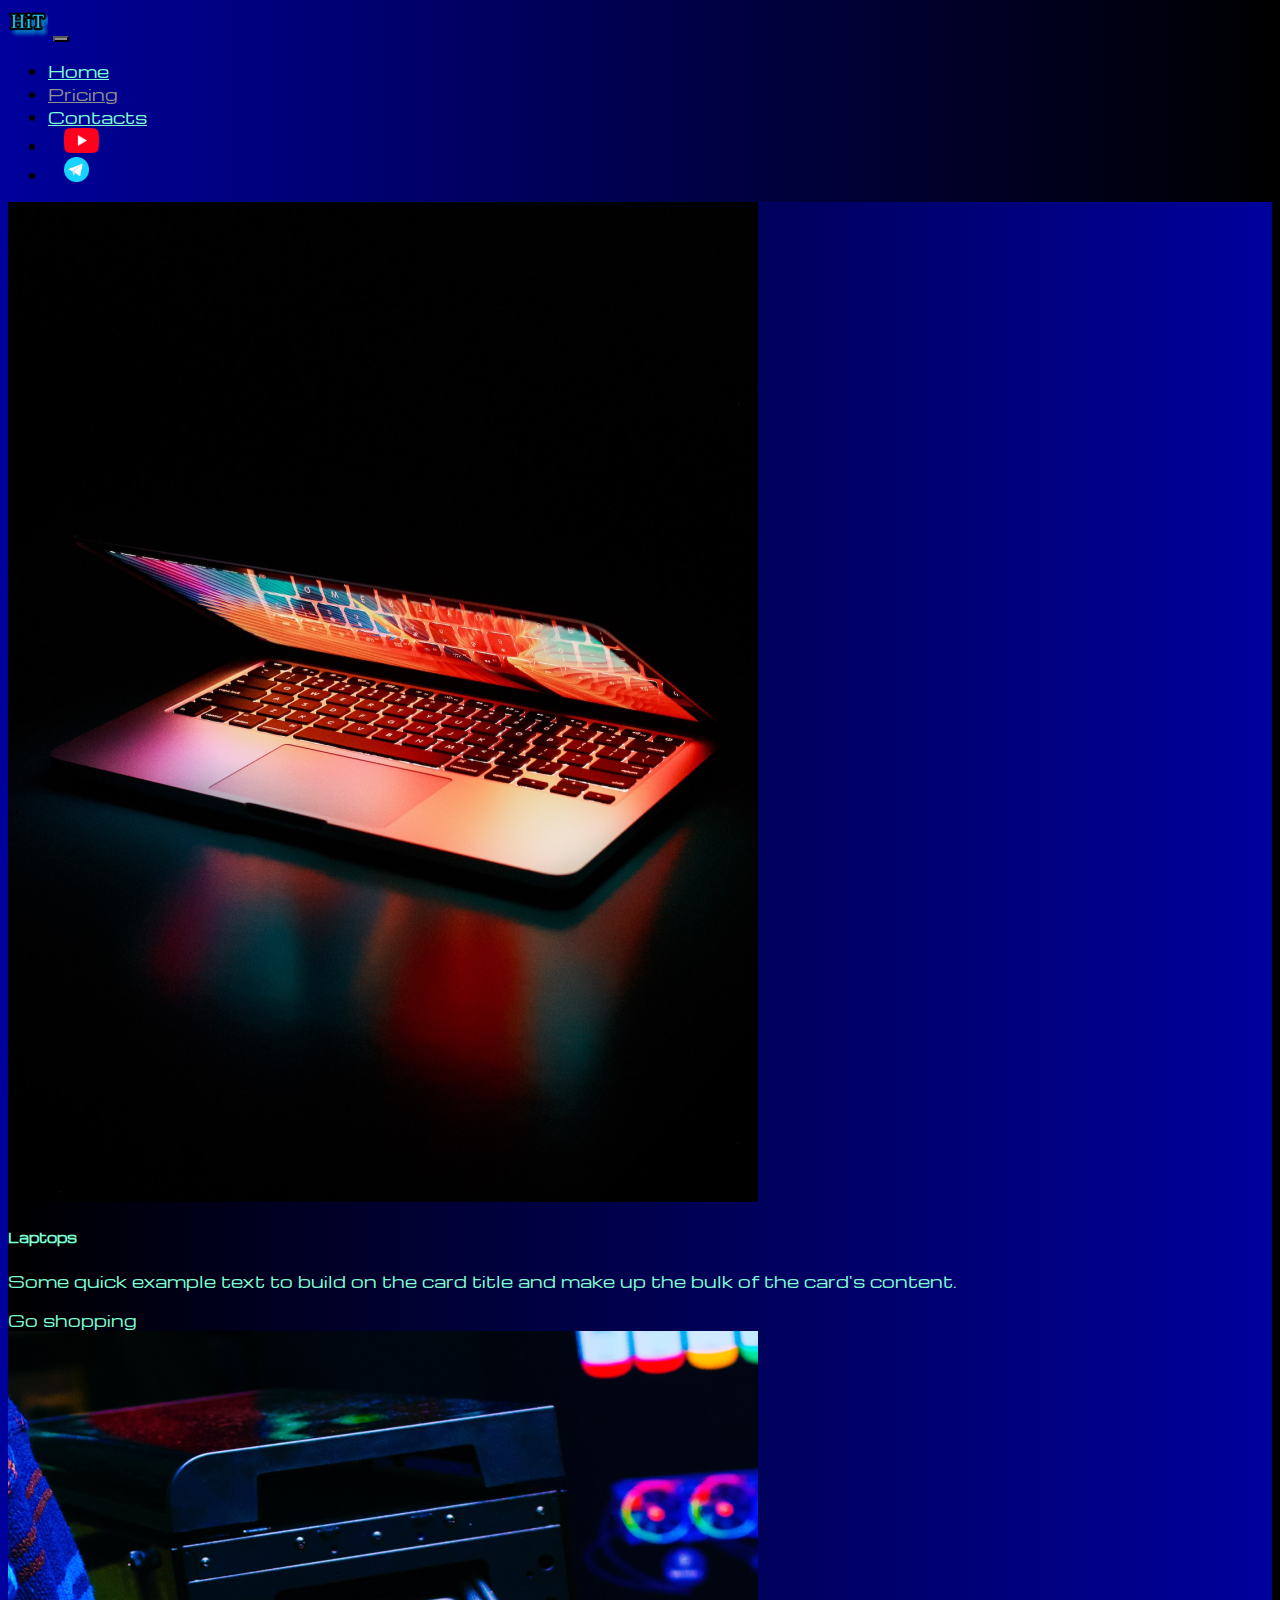
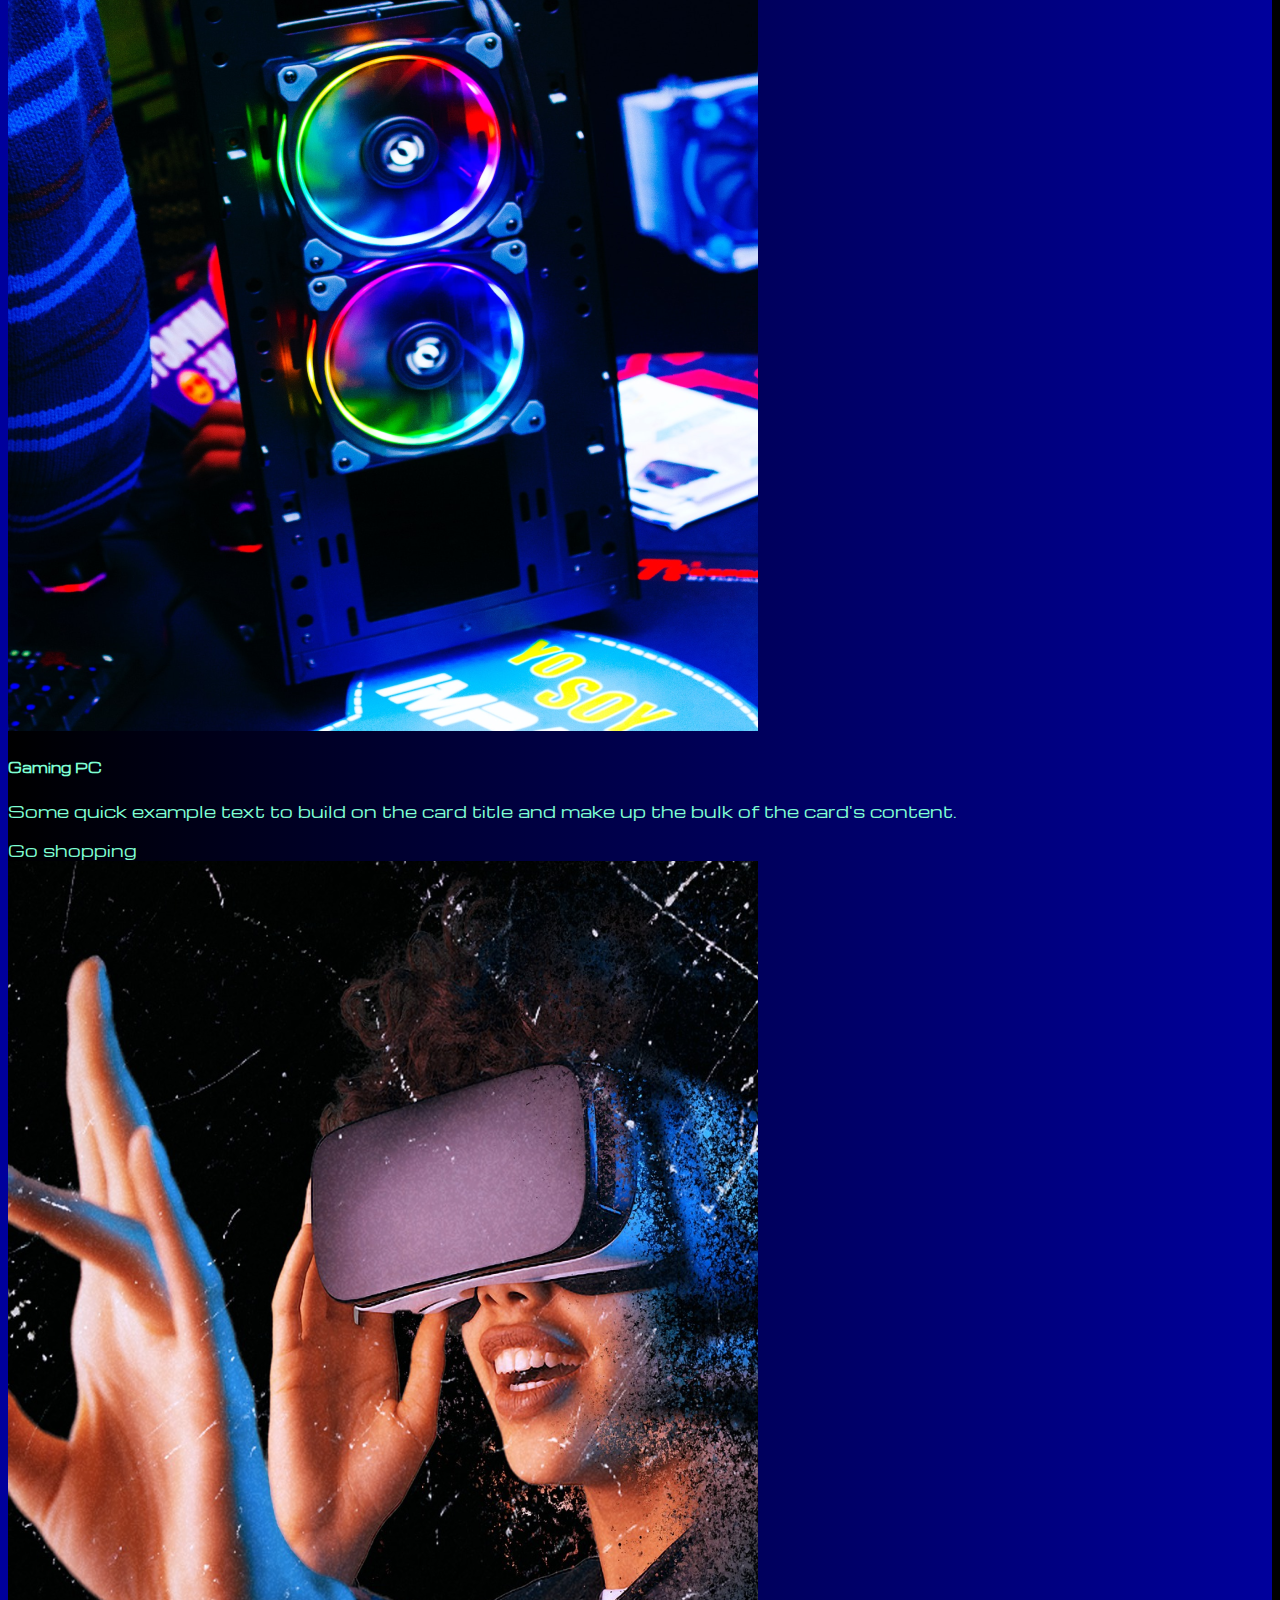
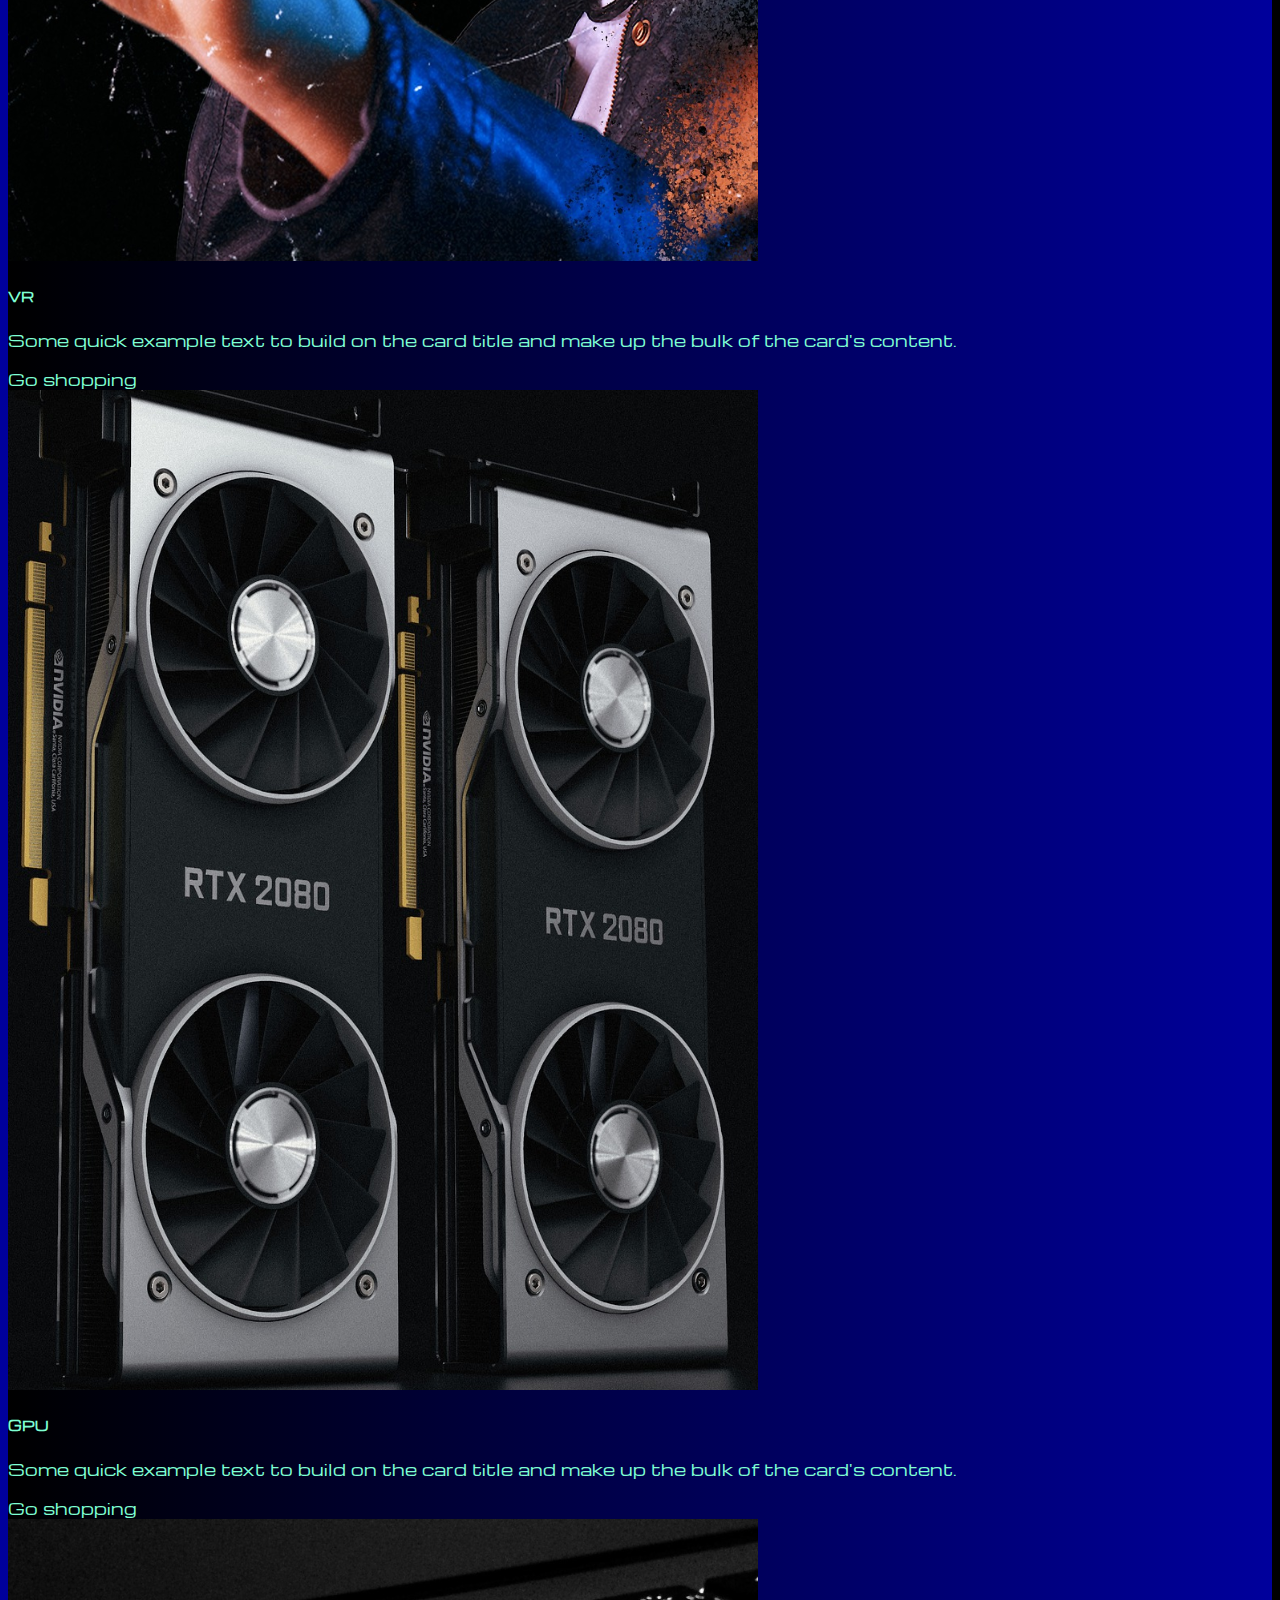
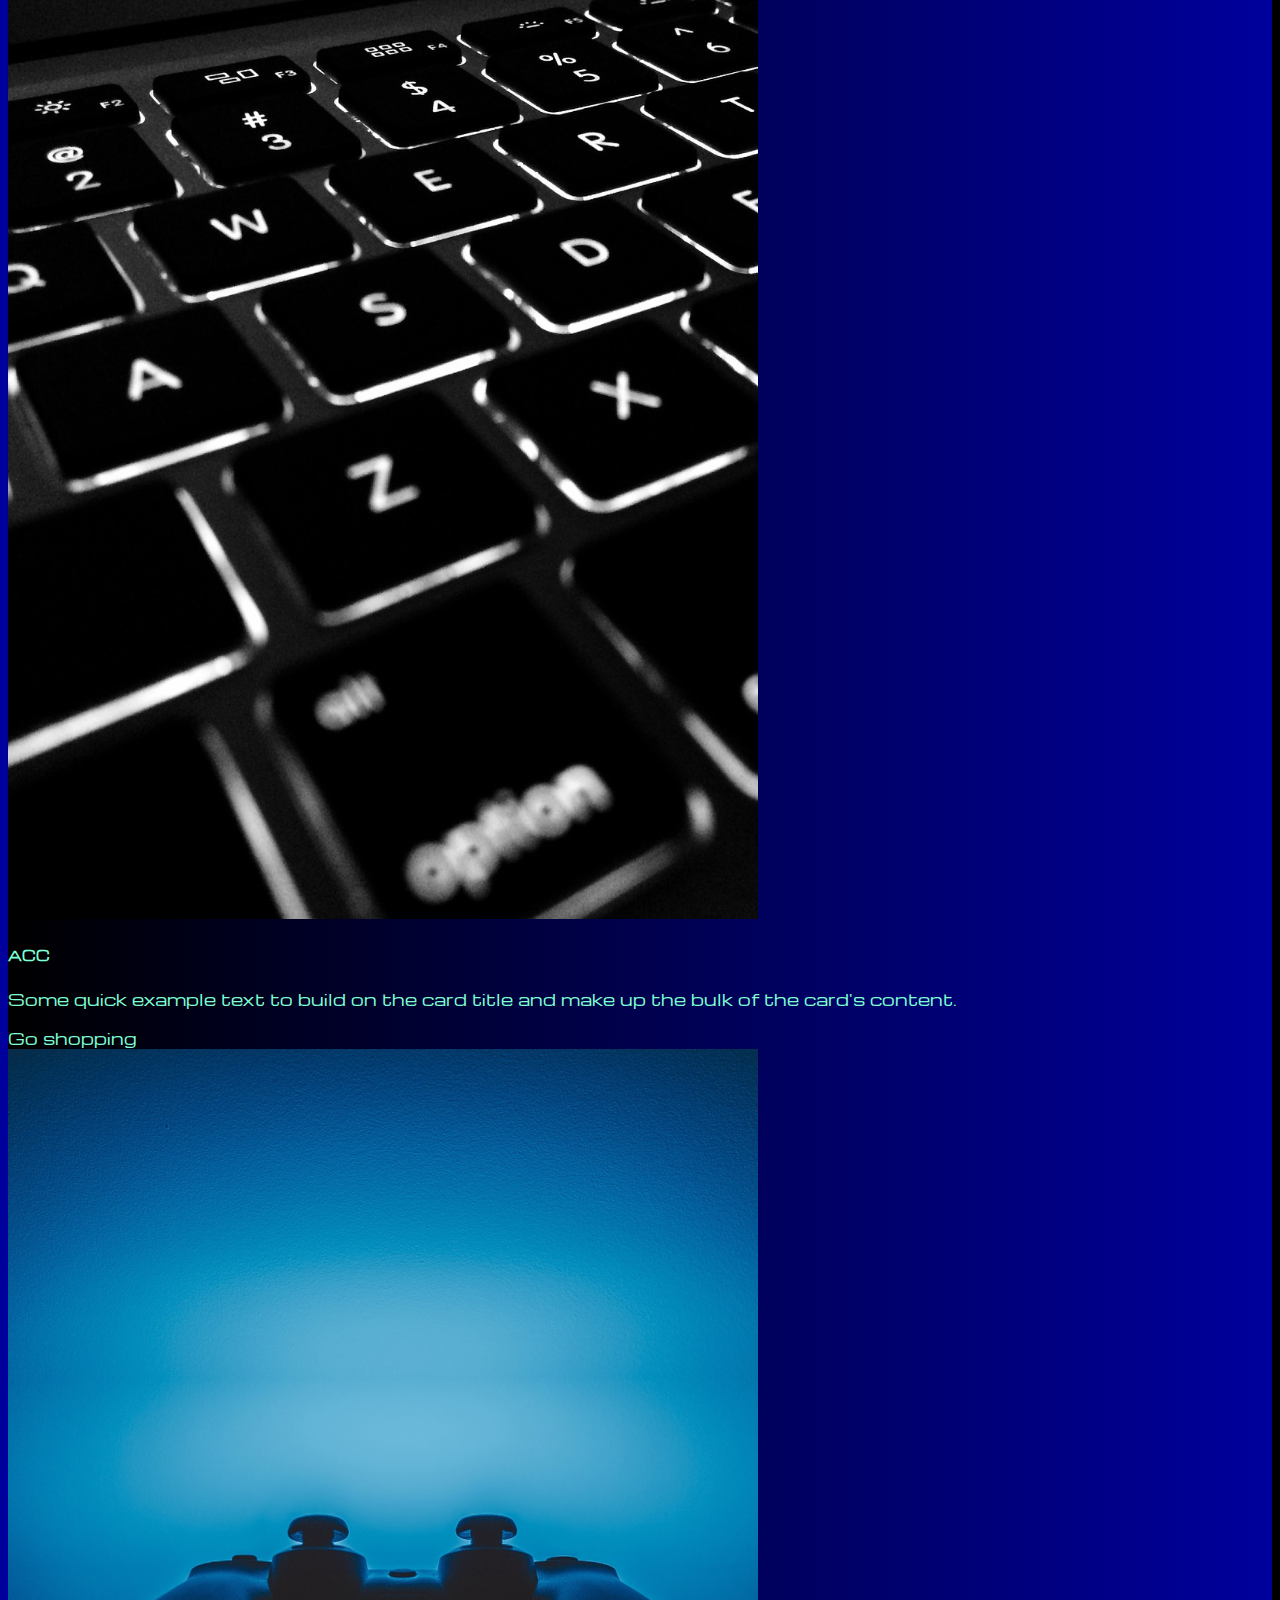
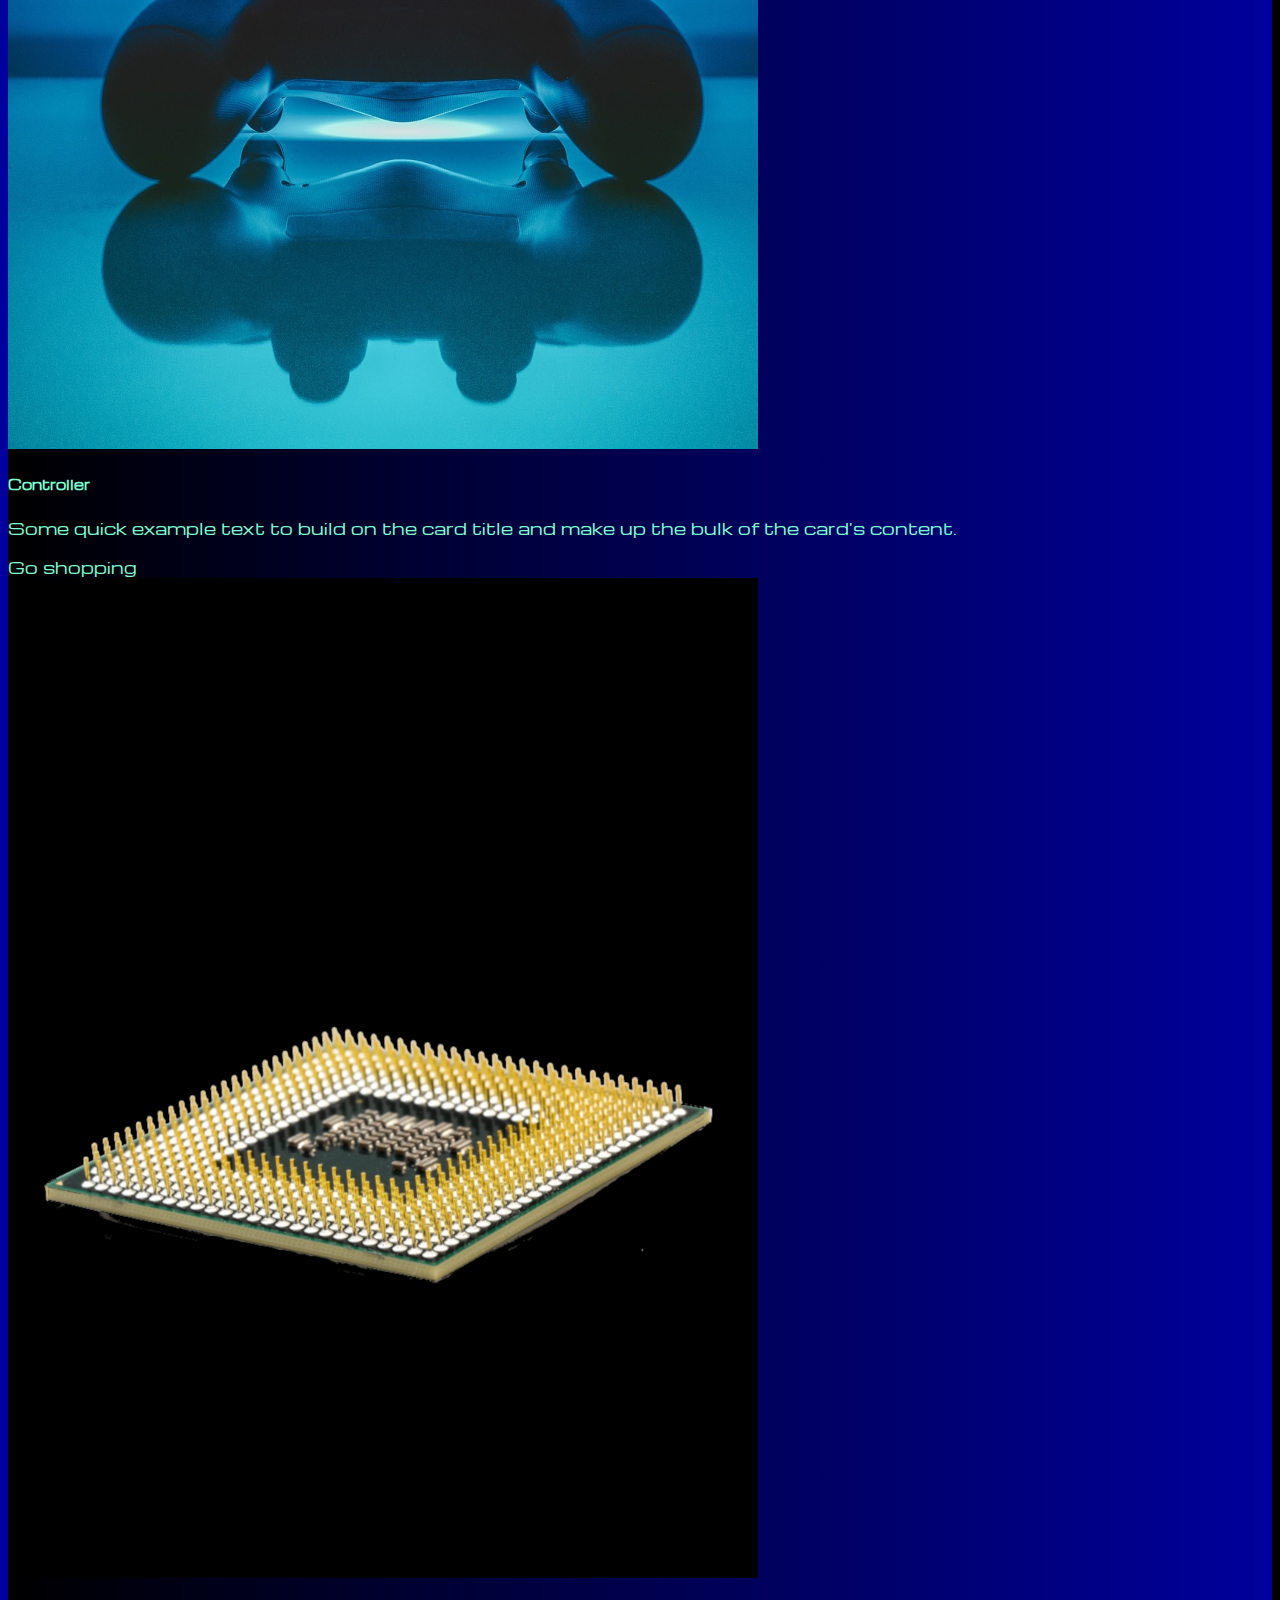
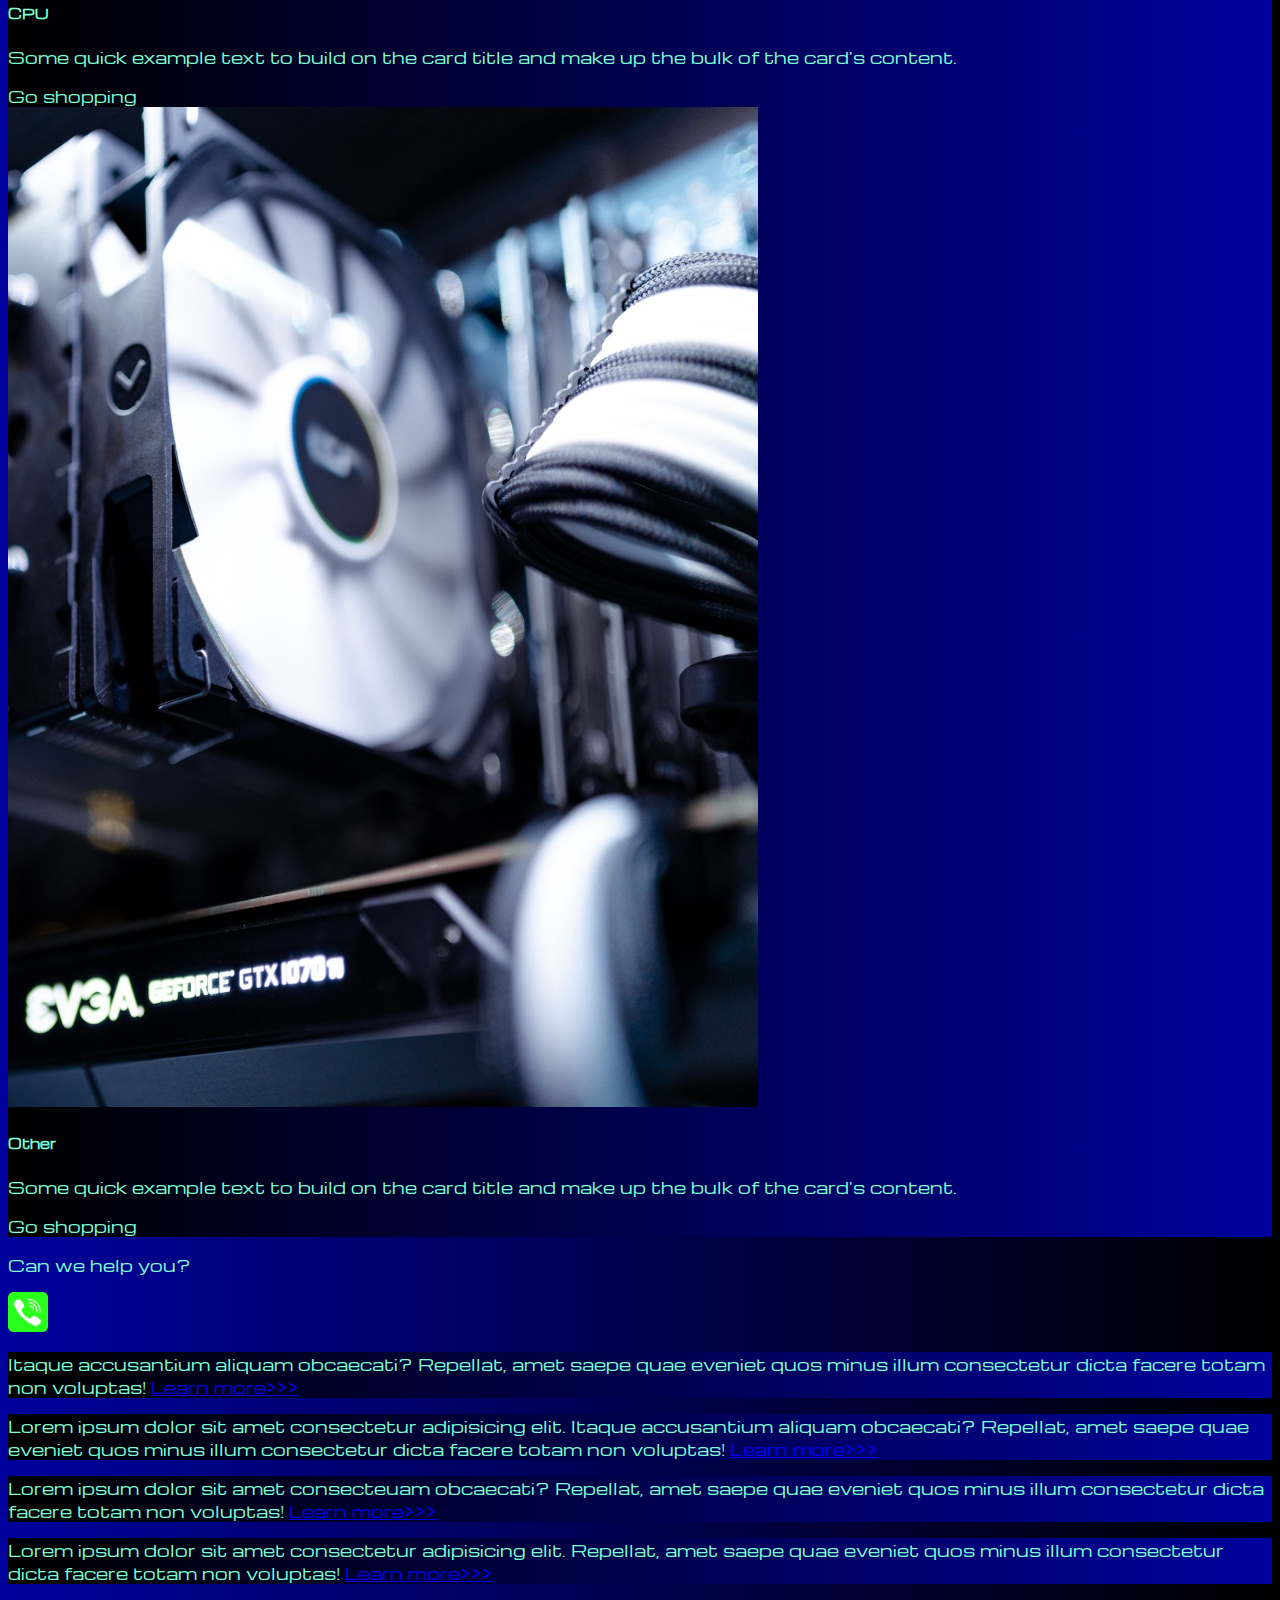
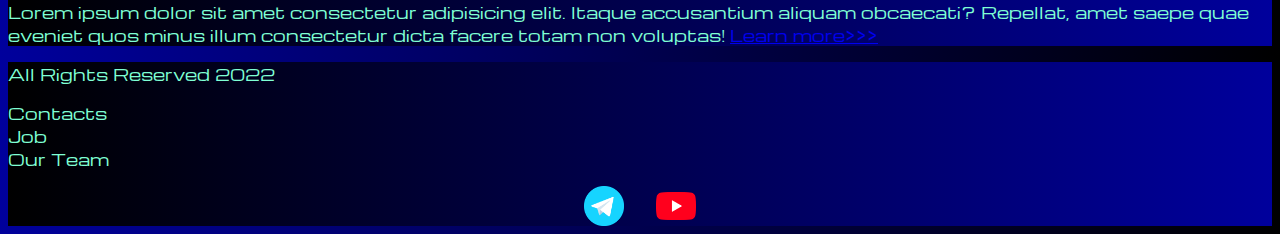
<file: pricing.html>
<!DOCTYPE html>
<html lang="en">

<head>
    <meta charset="UTF-8" />
    <meta http-equiv="X-UA-Compatible" content="IE=edge">
    <meta name="viewport" content="width=device-width, initial-scale=1">
    <link href="https://cdn.jsdelivr.net/npm/bootstrap@5.2.3/dist/css/bootstrap.min.css" rel="stylesheet"
        integrity="sha384-rbsA2VBKQhggwzxH7pPCaAqO46MgnOM80zW1RWuH61DGLwZJEdK2Kadq2F9CUG65" crossorigin="anonymous">
    <link rel="stylesheet" href="source/styles/mycss.css">
    
    <link rel="apple-touch-icon" sizes="180x180" href="source/files/favicon_io/apple-touch-icon.png">
    <link rel="icon" type="image/png" sizes="32x32" href="source/files/favicon_io/favicon-32x32.png">
    <link rel="icon" type="image/png" sizes="16x16" href="source/files/favicon_io/favicon-16x16.png">
    <link rel="manifest" href="source/files/favicon_io/site.webmanifest">

    <title>HiT</title>
</head>

<body>
    <header>
        <nav class="navbar navbar-expand-lg bg-dark">
            <div class="container-fluid">
                <a class="navbar-brand" href="/">
                    <img src="source/files/logo.png" alt="Logo">
                </a>
                <button class="navbar-toggler" type="button" data-bs-toggle="collapse" data-bs-target="#navbarNav"
                    aria-controls="navbarNav" aria-expanded="false" aria-label="Toggle navigation">
                    <span class="navbar-toggler-icon"></span>
                </button>
                <div class="collapse navbar-collapse" id="navbarNav">
                    <ul class="navbar-nav">
                        <li class="nav-item">
                            <a class="nav-link" aria-current="page" href="/">Home</a>
                        </li>
                        <li class="nav-item">
                            <a class="nav-link active" href="pricing.html">Pricing</a>
                        </li>
                        <li class="nav-item">
                            <a class="nav-link" href="pricing.html">Contacts</a>
                        </li>
                        <li class="nav-item">
                            <a class="nav-link" href="pricing.html">
                                <img style="width: 35px; margin-inline: 1em;" src="source/files/yt.png" alt="...">
                            </a>
                        </li>
                        <li class="nav-item">
                            <a class="nav-link" href="pricing.html">
                                <img style="width: 25px; margin-inline: 1em;" src="source/files/tg.png" alt="...">
                            </a>
                        </li>
                    </ul>
                </div>
            </div>
        </nav>
    </header>

    <section>
        <div class="container-fluid mt-4">

            <div class="row">

                <div class="col-lg-1">
                </div>

                <div class="col-lg-8 col-md-12">
                    <div class="row">
                        <div class="col-lg-4 col-md-6 mt-4">
                            <div class="card">
                                <a href="#"><img src="source/images/laptop.png" class="card-img-top" alt="laptop"></a>
                                <div class="card-body">
                                    <h5 class="card-title"><a href="#">Laptops</a></h5>
                                    <p class="card-text"><a href="#">Some quick example text to build on the card title and make up
                                            the bulk of the
                                            card's content.</a></p>
                                    <a href="#" class="btn btn-primary">Go shopping</a>
                                </div>
                            </div>
                        </div>
                        <div class="col-lg-4 col-md-6 mt-4">
                            <div class="card">
                                <img src="source/images/gaming pc.png" class="card-img-top" alt="gaming pc">
                                <div class="card-body">
                                    <h5 class="card-title">Gaming PC</h5>
                                    <p class="card-text">Some quick example text to build on the card title and make up
                                        the bulk of the card's
                                        content.</p>
                                    <a href="#" class="btn btn-primary">Go shopping</a>
                                </div>
                            </div>
                        </div>
                        <div class="col-lg-4 col-md-6 mt-4">
                            <div class="card">
                                <img src="source/images/vr.png" class="card-img-top" alt="VR">
                                <div class="card-body">
                                    <h5 class="card-title">VR</h5>
                                    <p class="card-text">Some quick example text to build on the card title and make up
                                        the bulk of the card's
                                        content.</p>
                                    <a href="#" class="btn btn-primary">Go shopping</a>
                                </div>
                            </div>
                        </div>
                
                        <div class="col-lg-4 col-md-6 mt-4">
                            <div class="card">
                                <img src="source/images/gpu.png" class="card-img-top" alt="GPU">
                                <div class="card-body">
                                    <h5 class="card-title">GPU</h5>
                                    <p class="card-text">Some quick example text to build on the card title and make up
                                        the bulk of the card's
                                        content.</p>
                                    <a href="#" class="btn btn-primary">Go shopping</a>
                                </div>
                            </div>
                        </div>
                
                        <div class="col-lg-4 col-md-6 mt-4">
                            <div class="card">
                                <img src="source/images/acc.png" class="card-img-top" alt="ACC">
                                <div class="card-body">
                                    <h5 class="card-title">ACC</h5>
                                    <p class="card-text">Some quick example text to build on the card title and make up
                                        the bulk of the card's
                                        content.</p>
                                    <a href="#" class="btn btn-primary">Go shopping</a>
                                </div>
                            </div>
                        </div>
                
                        <div class="col-lg-4 col-md-6 mt-4">
                            <div class="card">
                                <img src="source/images/controller.png" class="card-img-top" alt="Controller">
                                <div class="card-body">
                                    <h5 class="card-title">Controller</h5>
                                    <p class="card-text">Some quick example text to build on the card title and make up
                                        the bulk of the card's
                                        content.</p>
                                    <a href="#" class="btn btn-primary">Go shopping</a>
                                </div>
                            </div>
                        </div>
                
                        <div class="col-lg-4 col-md-6 mt-4">
                            <div class="card">
                                <img src="source/images/cpu.png" class="card-img-top" alt="CPU">
                                <div class="card-body">
                                    <h5 class="card-title">CPU</h5>
                                    <p class="card-text">Some quick example text to build on the card title and make up
                                        the bulk of the card's
                                        content.</p>
                                    <a href="#" class="btn btn-primary">Go shopping</a>
                                </div>
                            </div>
                        </div>
                
                        <div class="col-lg-4 col-md-6 mt-4">
                            <div class="card">
                                <img src="source/images/other.png" class="card-img-top" alt="Other">
                                <div class="card-body">
                                    <h5 class="card-title">Other</h5>
                                    <p class="card-text">Some quick example text to build on the card title and make up
                                        the bulk of the card's
                                        content.</p>
                                    <a href="#" class="btn btn-primary">Go shopping</a>
                                </div>
                            </div>
                        </div>
                
                
                    </div>
                    
                    <div class="col-lg-12 col-md-12 text-center mt-4">
                        <p>Can we help you?</p>
                    </div>
                    <div class="col-lg-12 col-md-12 text-center">
                        <img class="call-anim" style="width: 40px;" src="source/files/phone.png" alt="...">
                    </div>
                </div>
                
                <div class="col-lg-3 col-md-12">
                    <div class="row px-2">
                        <div class="col-lg-12 sidebar my-4">
                            <p> Itaque accusantium aliquam obcaecati? Repellat, amet saepe quae eveniet quos minus illum consectetur dicta facere totam non voluptas! <a href="#">Learn more>>></a></p>
                        </div>
                        <div class="col-lg-12 sidebar my-4">
                            <p>Lorem ipsum dolor sit amet consectetur adipisicing elit. Itaque accusantium aliquam obcaecati? Repellat, amet saepe quae eveniet quos minus illum consectetur dicta facere totam non voluptas! <a href="#">Learn more>>></a></p>
                        </div>
                        <div class="col-lg-12 sidebar my-4">
                            <p>Lorem ipsum dolor sit amet consecteuam obcaecati? Repellat, amet saepe quae eveniet quos minus illum consectetur dicta facere totam non voluptas! <a href="#">Learn more>>></a></p>
                        </div>
                        <div class="col-lg-12 sidebar my-4">
                            <p>Lorem ipsum dolor sit amet consectetur adipisicing elit.  Repellat, amet saepe quae eveniet quos minus illum consectetur dicta facere totam non voluptas! <a href="#">Learn more>>></a></p>
                       </div>
                        <div class="col-lg-12 sidebar my-4">
                            <p>Lorem ipsum dolor sit amet consectetur adipisicing elit. Itaque accusantium aliquam obcaecati? Repellat, amet saepe quae eveniet quos minus illum consectetur dicta facere totam non voluptas! <a href="#">Learn more>>></a></p>
                        </div>
                    </div>
                </div>

            </div>


        </div>
    </section>

    <footer class="mt-4">
        <div class="container-fluid">
            <div class="row">
                <div class="col-lg 4 col-md-12 footer-text text-center">
                    <p>All Rights Reserved 2022</p>
                </div>
                <div class="col-lg 4 col-md-12 footer-text text-center">
                    <p>Contacts<br>Job</br>Our Team</p>
                </div>
                <div class="col-lg 4 col-md-12 media-links">
                    <img style="width: 40px; margin-inline: 1em;" src="source/files/tg.png" alt="...">
                    <img style="width: 40px; margin-inline: 1em;" src="source/files/yt.png" alt="...">
                </div>
    
            </div>
        </div>
    </footer>


    <script src="https://cdn.jsdelivr.net/npm/bootstrap@5.2.3/dist/js/bootstrap.bundle.min.js"
        integrity="sha384-kenU1KFdBIe4zVF0s0G1M5b4hcpxyD9F7jL+jjXkk+Q2h455rYXK/7HAuoJl+0I4"
        crossorigin="anonymous"></script>

</body>

</html>
</file>
<file: source/styles/mycss.css>
@import url('https://fonts.googleapis.com/css?family=Michroma&display=swap');


body {
    font-family: Michroma, serif;
    background: linear-gradient(90deg, #00009c 0%, #000000 100%);
}

p {
    color: aquamarine;
}

.nav-link {
    color: aquamarine;
}

.navbar-nav .nav-link.active {
    color: rgb(143, 142, 142);
}

.navbar-brand img {
    width: 40px;
}

.navbar-toggler {
    background-color: rgb(143, 142, 142);
}

.sidebar {
    color: aquamarine;
    background: linear-gradient(270deg, #00009c 0%, #000000 100%);

}

.card {
    color: aquamarine;
    background: linear-gradient(270deg, #00009c 0%, #000000 100%);

}

.card a {
    text-decoration: none;
    color: aquamarine;
}

.slide-text,
.footer-text {
    color: aquamarine;
    margin: auto auto;
}

footer,
.btn-outline-primary {
    background: linear-gradient(270deg, #00009c 0%, #000000 100%);
}

.media-links {
    display: flex;
    justify-content: center;
    align-items: center;
}

.call-anim {
    animation: myAnim 2s ease 0s infinite normal forwards;
}

@keyframes myAnim {
	0%,
	100% {
		transform: translateX(0%);
		transform-origin: 50% 50%;
	}

	15% {
		transform: translateX(-30px) rotate(-6deg);
	}

	30% {
		transform: translateX(15px) rotate(6deg);
	}

	45% {
		transform: translateX(-15px) rotate(-3.6deg);
	}

	60% {
		transform: translateX(9px) rotate(2.4deg);
	}

	75% {
		transform: translateX(-6px) rotate(-1.2deg);
	}
}

@media (max-width: 755px) {
    .carousel-indicators {
        display: none;
    }
}
</file>
